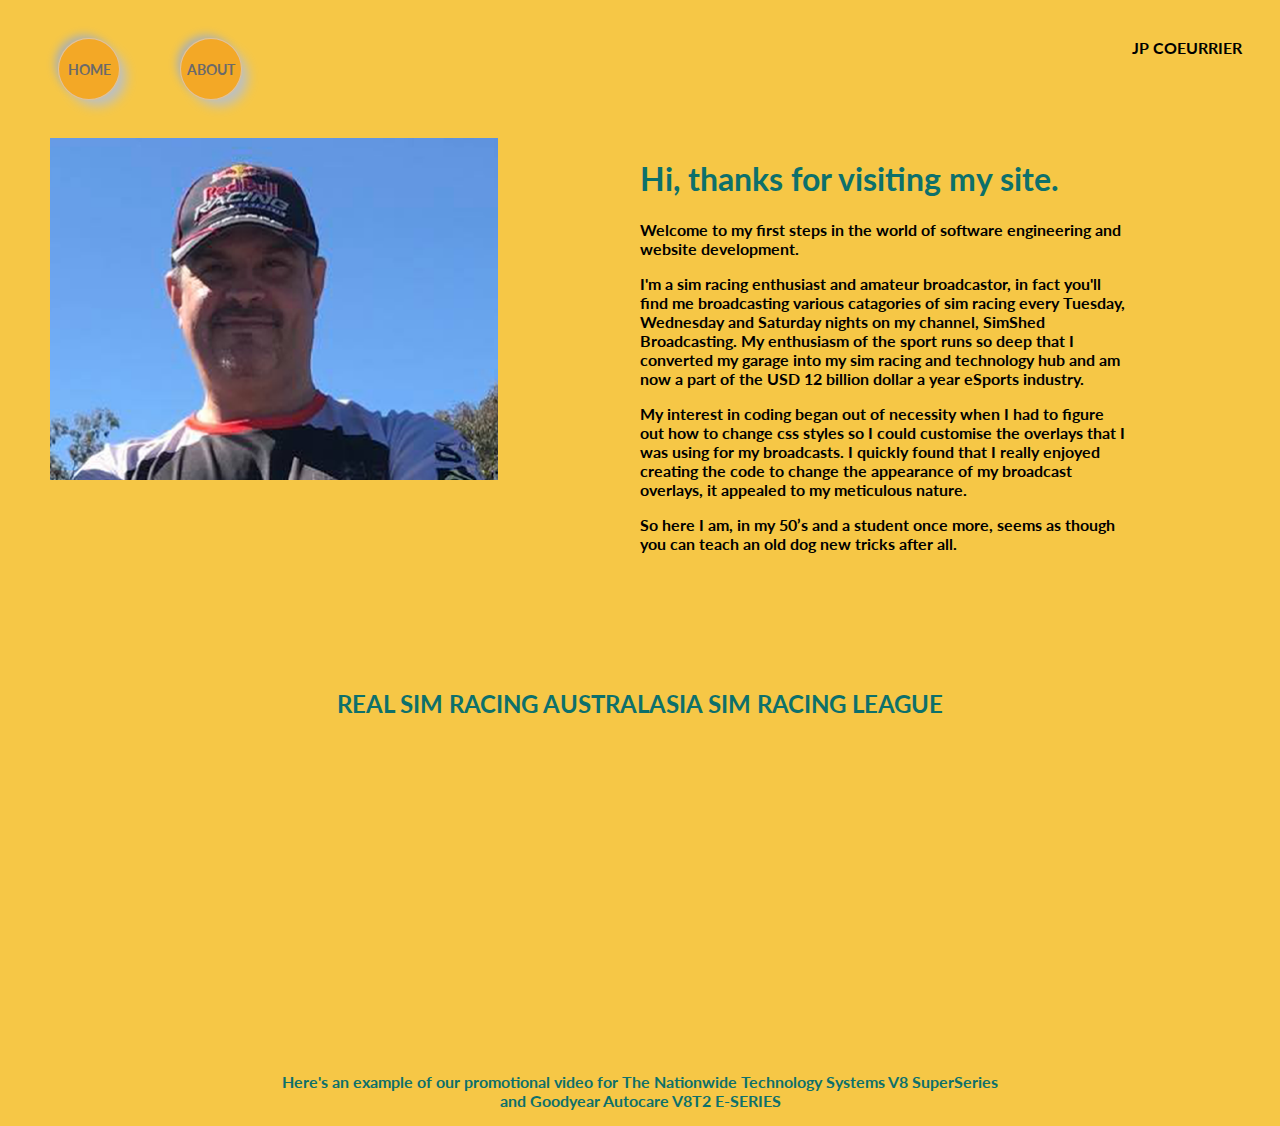
<file: about.html>
<!DOCTYPE html>
<html lang='en'>

<head>
  <meta charset='UTF-8'>
  <title>Portfolio Homepage</title>
  <link href="https://fonts.googleapis.com/css?family=Lato" rel="stylesheet">
  <link rel="stylesheet" href="styles.css">

</head>

<body>

  <div class="container">
    <div class="nav-wrapper">
      <div class="left-side">
        <div class="nav-link-wrapper">
          <a href="index.html">Home</a>
        </div>

        <div class="nav-link-wrapper active-nav-link">
          <a href="about.html">About</a>
        </div>
      </div>

      <div class="right-side">
        <div class="brand">
          JP COEURRIER
        </div>
      </div>
    </div>

    <div class="content-wrapper">
      <div class="two-column-wrapper">
        <div class="profile-image-wrapper">
          <img src="images/profile.png" alt="">
        </div>

        <div class="profile-content-wrapper">
          <h1>Hi, thanks for visiting my site.</h1>

          <p>Welcome to my first steps in the world of software engineering and website development. </p>

          <p>I'm a sim racing enthusiast and amateur broadcastor, in fact you'll find me broadcasting various catagories of sim racing every Tuesday, Wednesday
            and Saturday nights on my channel, SimShed Broadcasting. My enthusiasm of the sport runs so deep that I converted my garage into my sim racing 
            and technology hub and am now a part of the USD 12 billion dollar a year eSports industry.
          </p>

          <p>My interest in coding began out of
            necessity when I had to figure out how to change css styles so I could customise the overlays that I was using for my broadcasts. 
            I quickly found that I really enjoyed creating the code to change the appearance of my broadcast overlays, it appealed to my meticulous nature.</p>

          <p>So here I am, in my 50’s and a student once more, seems as though you can teach an old dog new tricks after all.</p>


        </div>
      </div>
    </div>
  </div>
        <div class="promo-container">
        <div class="promo-content-wrapper">
          <h2>REAL SIM RACING AUSTRALASIA SIM RACING LEAGUE</h2>
        </div>

    <div class="iframe-container">
    <iframe width="560" height="315" src="https://www.youtube.com/embed/KsA-oX8hKR4" title="YouTube video player" frameborder="0" allow="accelerometer; autoplay; clipboard-write; encrypted-media; gyroscope; picture-in-picture" allowfullscreen></iframe>

  </div>
  <div class="video-content-wrapper">
  <p>Here's an example of our promotional video for The Nationwide Technology Systems V8 SuperSeries <br> 
     and Goodyear Autocare V8T2 E-SERIES</p>
  </div>
</body>

</html>
</file>
<file: styles.css>
/* Master styles*/

body {
    font-family: "Lato", sans-serif;
        margin: 0px;
        font-weight: bolder;
        background: #f3b406bd;
  }

  .container {
    display: grid;
    grid-template-columns: 1fr;
  }

  /* Nav styles*/
  .nav-wrapper {
    display: flex;
    justify-content: space-between;
    padding: 38px;
  }

  .left-side {
    display: flex;
  }

  .nav-wrapper > .left-side > div {
    margin-right: 20px;
    text-transform: uppercase;
    font-size: 0.9rem;
  }

  .nav-link-wrapper a {
    color: #6b6a6a;
    text-decoration: none;
    transition: color 0.5s;
  }

  .nav-link-wrapper a:hover {
    color: black;
  }

  /* Portfolio styles*/
  .portfolio-items-wrapper {
    display: grid;
    grid-template-columns: 1fr 1fr;
  }

  .portfolio-item-wrapper {
    position: relative;
  }

  .portfolio-img-background {
    background-size: cover;
    background-position: center;
    background-repeat: no-repeat;
    height: 350px;
    width: 100%;
  }

  .img-text-wrapper {
    position: absolute;
    top: 0;
    display: flex;
    flex-direction: column;
    justify-content: center;
    align-items: center;
    height: 100%;
    text-align: center;
    padding-left: 100px;
    padding-right: 100px;
  }

  .img-text-wrapper .subtitle {
    transition: 1s;
    color: transparent;
  }

  .image-blur {
    transition: 1s;
    filter: brightness(10%);
  }

  .img-text-wrapper:hover .subtitle {
    color: #f3b406;
    font-weight: 600;
  }

  .logo-wrapper img {
    width: 50%;
    margin-bottom: 20px;
  }

  .two-column-wrapper {
    display: grid;
    grid-template-columns: 1fr 1fr;
  }

  .profile-image-wrapper img {
    width: 70%;
    padding-left: 50px;
  }

  .profile-content-wrapper {
    padding-right: 150px;
  }

  .profile-content-wrapper h1 {
    color: rgb(13, 112, 107);
  }

  /* Social Media Content*/

  .social-links {
    margin-top: 200px;
    display: flex;
    justify-content: center;
  }

  a {
    height: 60px;
    width: 60px;
    margin: 0 20px;
    display: flex;
    align-items: center;
    justify-content: center;
    text-decoration: none;
    background-color: rgba(241, 142, 12, 0.541);
    border-radius: 50%;
    border: 1px solid rgba(214, 202, 214, 0.72);
    box-shadow: 8px 8px 12px -2px rgb(187, 192, 196),
      -5px -5px 9px -2px rgb(173, 177, 177);
    transition: transform 1s;
  }

  a i {
    font-size: 30px;
    color: rgb(77, 113, 119);
    transition: transform 1s;
  }

  a:hover {
    box-shadow: inset 6px 6px 8px -2px rgb(168, 170, 172),
      inset -6px -6px 8px -2px rgb(193, 211, 214),
      0px 12px 10px -10px rgb(124, 146, 143);
    border: 2px solid rgba(194, 171, 194, 0.3);
    transform: translateY(3px);
  }

  a:hover i {
    transform: scale(0.85);
  }

  a:hover .fa-instagram {
    color: #e4405f;
  }

  a:hover .fa-youtube {
    color: #cd201f;
  }

  a:hover .fa-twitch {
    color: #140093;
  }

  a:hover .fa-facebook {
    color: #3b5999;
  }

  a:hover .fa-github {
    color: #333333;
  }

  /* Video content*/

  .promo-container {
    margin-top: 100px;
    text-align: center;
    color: rgb(13, 112, 107);
  }

  .promo-content-wrapper {
    margin-top: 20px;
    display: flex;
    justify-content: center;
    color: rgb(13, 112, 107);
  }
</file>
